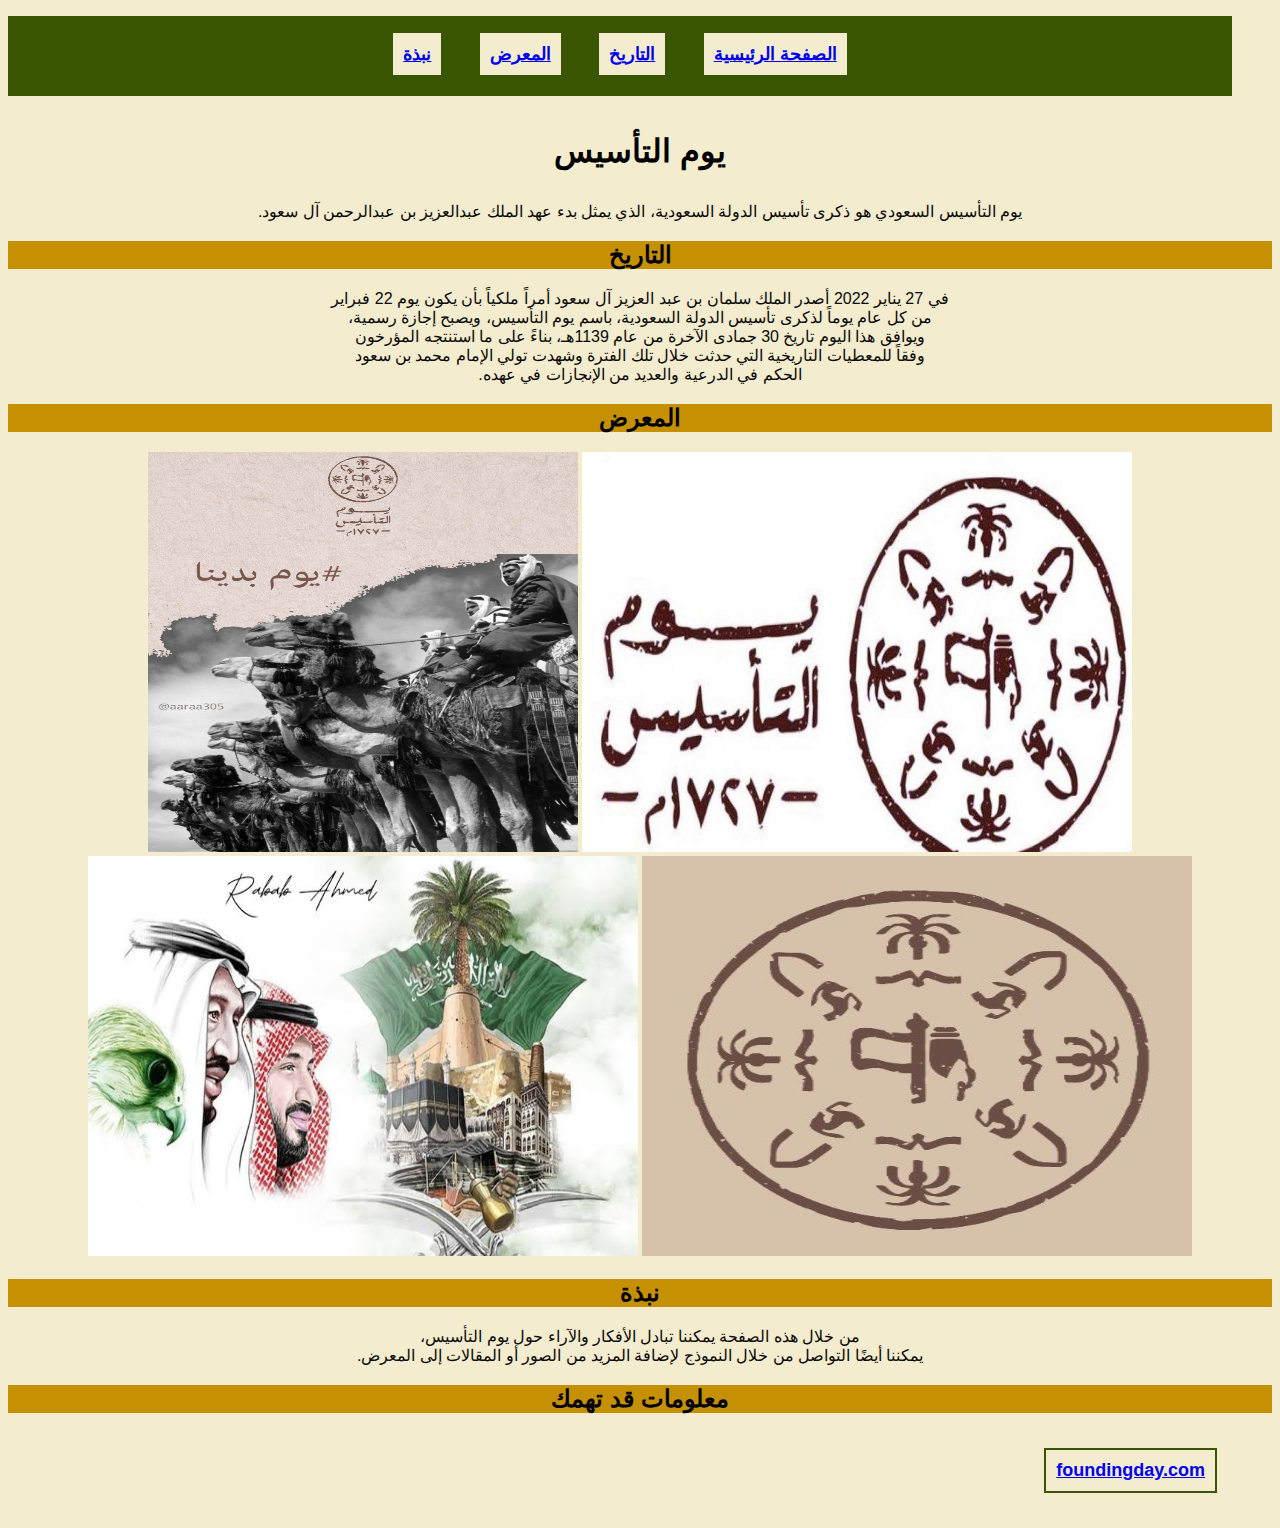
<file: Pages/index.html>
<!DOCTYPE html>
<html dir="rtl" lang="ar">
<head>
<title></title>
<meta charset="UTF-8" />
<link rel="stylesheet" href="w7she.css">
</head>
<body>
  <ul>
    <div class="you">
    <a href="#top">الصفحة الرئيسية</a>
    <a href="#history">التاريخ</a>
    <a href="#gallery">المعرض</a>
    <a href="#about">نبذة</a>
  </div>
    </ul>
    <div>
<h1> يوم التأسيس</h1>
</div>
<div>
<p>يوم التأسيس السعودي هو ذكرى تأسيس الدولة السعودية، الذي يمثل بدء عهد الملك عبدالعزيز بن عبدالرحمن آل سعود.</p>
</div>
<div>
<h2 id="history">التاريخ</h2>
<p>في 27 يناير 2022 أصدر الملك سلمان بن عبد العزيز آل سعود أمراً ملكياً بأن يكون يوم 22 فبراير<br>
   من كل عام يوماً لذكرى تأسيس الدولة السعودية، باسم يوم التأسيس، ويصبح إجازة رسمية،<br>
    ويوافق هذا اليوم تاريخ 30 جمادى الآخرة من عام 1139هـ، بناءً على ما استنتجه المؤرخون<br>
     وفقاً للمعطيات التاريخية التي حدثت خلال تلك الفترة وشهدت تولي الإمام محمد بن سعود<br>
      الحكم في الدرعية والعديد من الإنجازات في عهده.
</p>
</div>
<div>
<h2 id="ma"> المعرض</h2>
<img src="qqw.jpg" width="550" height="400">
<img src="011cae67bdcf9a2d6f7a64132a820c9f.jpg" width="430" height="400">
<img src="FmSRZcSx_400x400.jpg" width="550" height="400">
<img src="images-2024-02-09T200512.287.jpeg" width="550" height="400">
</div>
<div>

<h2 id="about"> نبذة</h2>

<p>من خلال هذه الصفحة يمكننا تبادل الأفكار والآراء حول يوم التأسيس،<br>
   يمكننا أيضًا التواصل من خلال النموذج لإضافة المزيد من الصور أو المقالات إلى المعرض.</p>
<h2>معلومات قد تهمك</h2>
</div>
 <ul>
  <div>
 <a href="https://www.foundingday.sa/" target="_blank">foundingday.com </a>
</div>
 <ul>
</body>

</html>
</file>
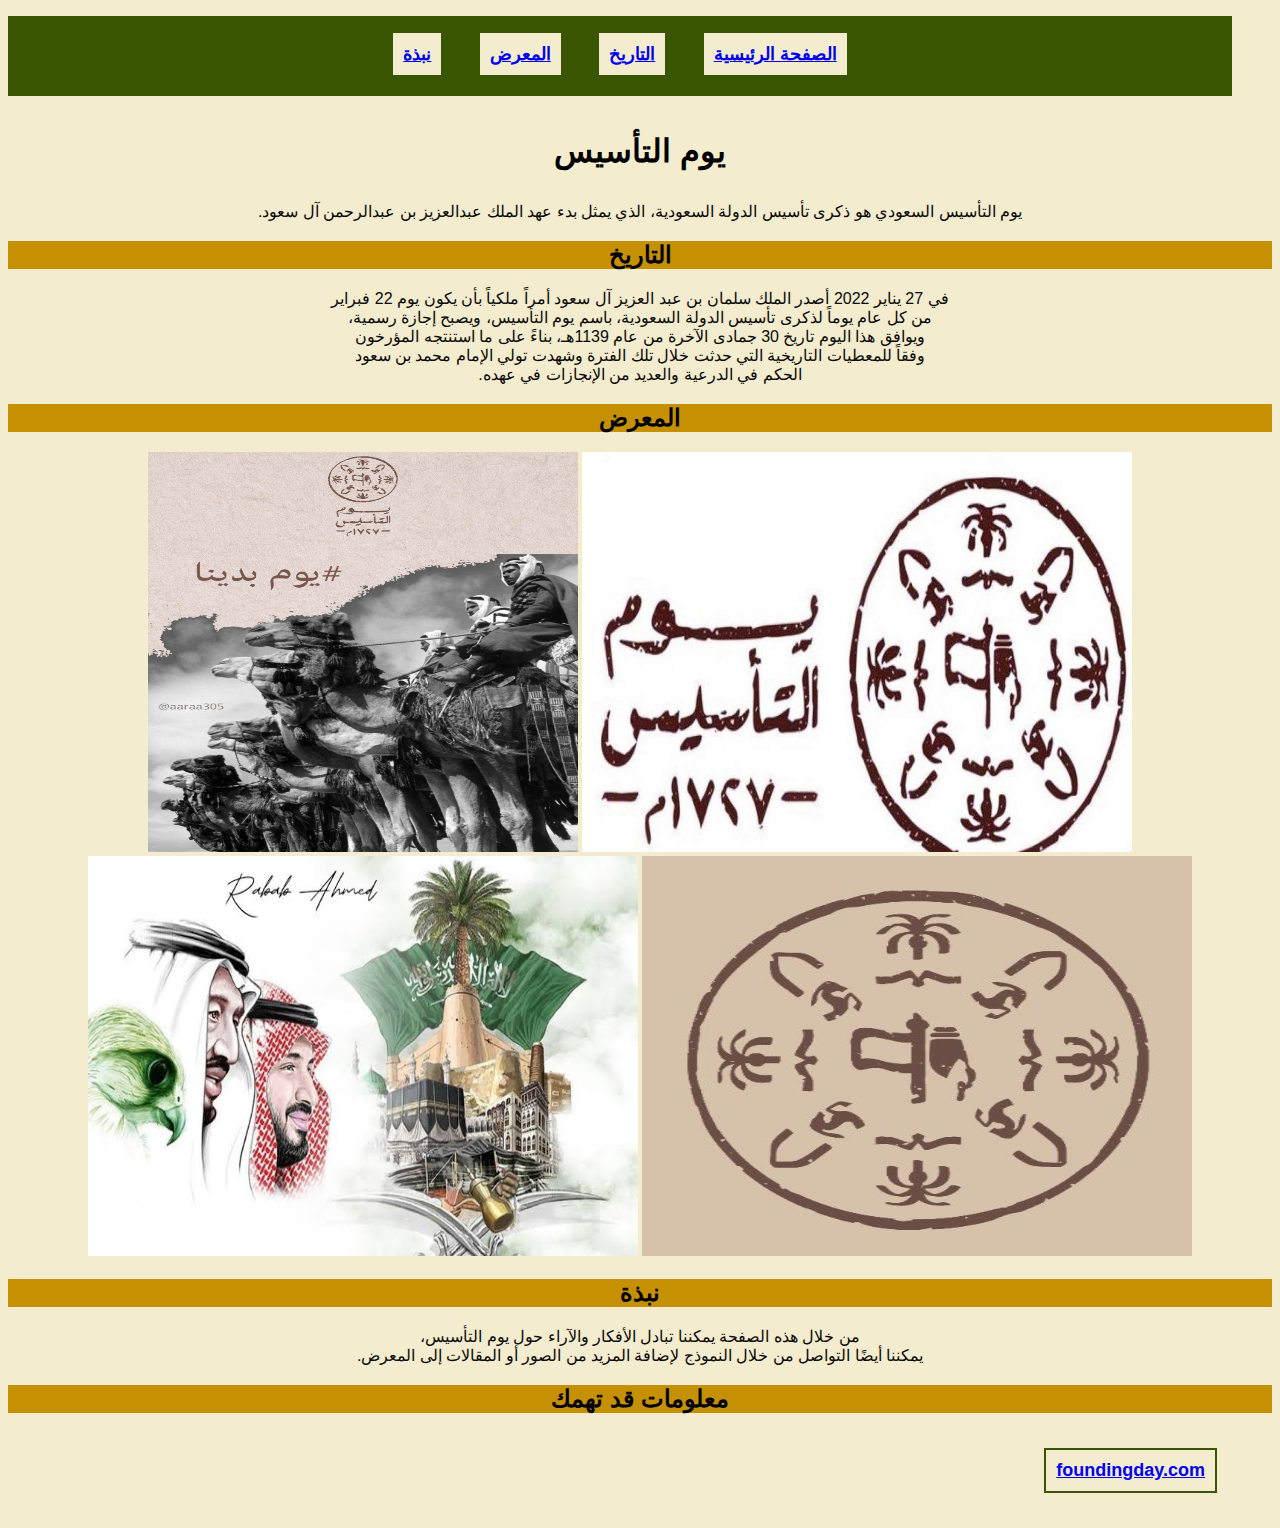
<file: Pages/Main.html>
<!DOCTYPE html>
<html dir="rtl" lang="ar">
<head>
<title></title>
<meta charset="UTF-8" />
<link rel="stylesheet" href="w7she.css">
</head>
<body>
  <ul>
    <div class="you">
    <a href="#top">الصفحة الرئيسية</a>
    <a href="#history">التاريخ</a>
    <a href="#gallery">المعرض</a>
    <a href="#about">نبذة</a>
  </div>
    </ul>
    <div>
<h1> يوم التأسيس</h1>
</div>
<div>
<p>يوم التأسيس السعودي هو ذكرى تأسيس الدولة السعودية، الذي يمثل بدء عهد الملك عبدالعزيز بن عبدالرحمن آل سعود.</p>
</div>
<div>
<h2 id="history">التاريخ</h2>
<p>في 27 يناير 2022 أصدر الملك سلمان بن عبد العزيز آل سعود أمراً ملكياً بأن يكون يوم 22 فبراير<br>
   من كل عام يوماً لذكرى تأسيس الدولة السعودية، باسم يوم التأسيس، ويصبح إجازة رسمية،<br>
    ويوافق هذا اليوم تاريخ 30 جمادى الآخرة من عام 1139هـ، بناءً على ما استنتجه المؤرخون<br>
     وفقاً للمعطيات التاريخية التي حدثت خلال تلك الفترة وشهدت تولي الإمام محمد بن سعود<br>
      الحكم في الدرعية والعديد من الإنجازات في عهده.
</p>
</div>
<div>
<h2 id="ma"> المعرض</h2>
<img src="qqw.jpg" width="550" height="400">
<img src="011cae67bdcf9a2d6f7a64132a820c9f.jpg" width="430" height="400">
<img src="FmSRZcSx_400x400.jpg" width="550" height="400">
<img src="images-2024-02-09T200512.287.jpeg" width="550" height="400">
</div>
<div>

<h2 id="about"> نبذة</h2>

<p>من خلال هذه الصفحة يمكننا تبادل الأفكار والآراء حول يوم التأسيس،<br>
   يمكننا أيضًا التواصل من خلال النموذج لإضافة المزيد من الصور أو المقالات إلى المعرض.</p>
<h2>معلومات قد تهمك</h2>
</div>
 <ul>
  <div>
 <a href="https://www.foundingday.sa/" target="_blank">foundingday.com </a>
</div>
 <ul>
</body>

</html>
</file>
<file: Pages/w7she.css>
body{
text-align: center;
    font-family: 'Segoe UI', Tahoma, gev, Verdana, sans-serif;
    background-color: rgb(243, 236, 206);
}
p{
color: #0a0a0a;
}
h1{
    text-align:center;
    background-color: rgb(243, 236, 206);
    padding-bottom: 10px;
    padding-top: 15px;
}
h2{
overflow: outo;
text-align: center;
background-color: rgb(197, 145, 2);
}
ul{
    text-align: right;
}
a {
    display: inline-block;
    border: solid 2px ;
    border-color: rgb(57, 85, 2);
    padding: 10px;
    background-color: rgb(243, 236, 206);
    overflow: hidden;
    font-size: large;
    font-family: 'Segoe UI', Tahoma, Geneva, Verdana, sans-serif;
    font-weight: bold;
    display: inline-block;
    margin: 15px;
}
.you{

    text-align: center;
    background-color:rgb(57, 85, 2) ;
}

.ma{

    background-color: rgb(0, 0, 0);
}
</file>
